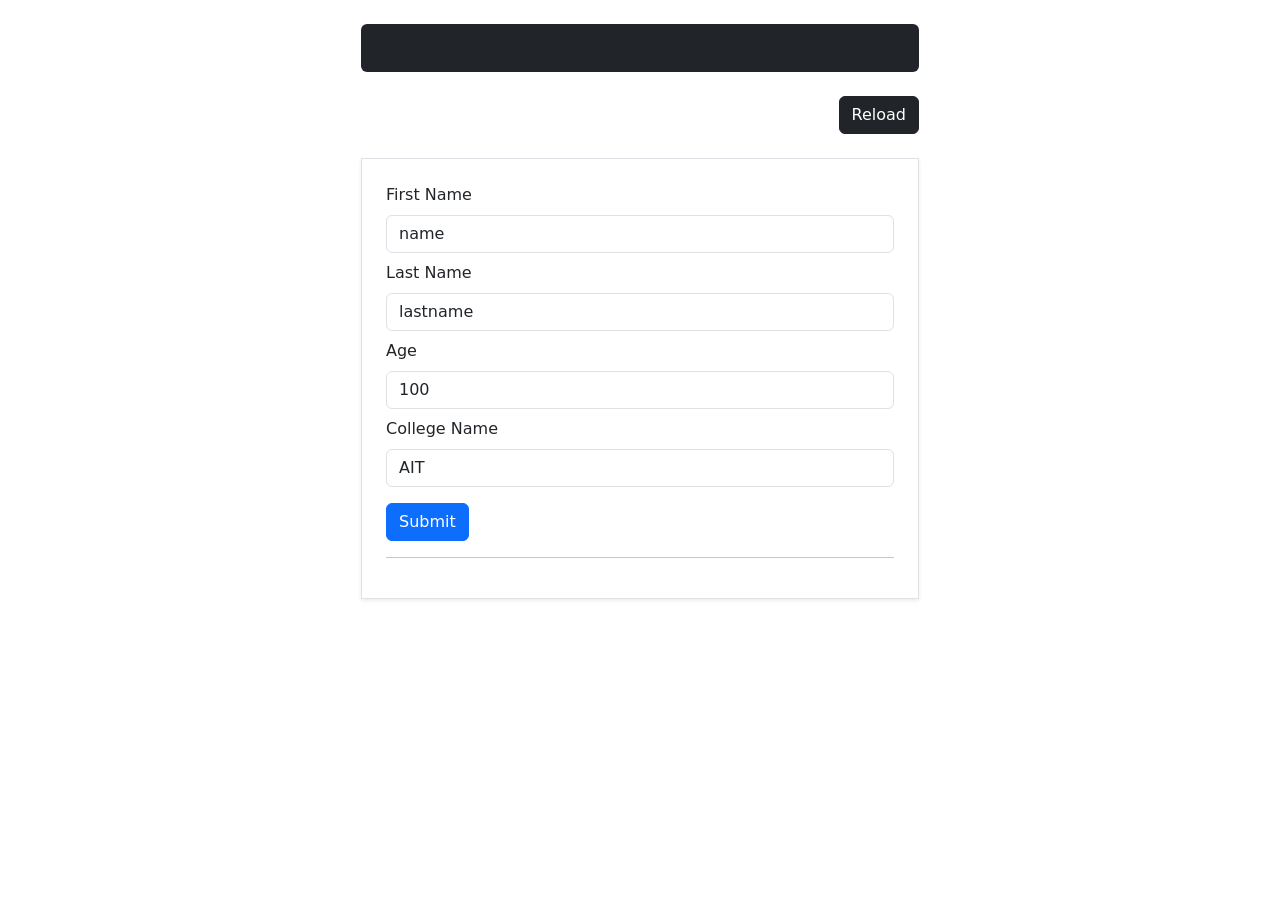
<file: 1-B-AJAX/frontend/index.html>
<!doctype html>
<html lang="en">

<head>
	<title>Assignment 1B</title>
	<meta charset="utf-8">
	<meta name="viewport" content="width=device-width, initial-scale=1, shrink-to-fit=no">
	<link href="https://cdn.jsdelivr.net/npm/bootstrap@5.2.1/dist/css/bootstrap.min.css" rel="stylesheet" integrity="sha384-iYQeCzEYFbKjA/T2uDLTpkwGzCiq6soy8tYaI1GyVh/UjpbCx/TYkiZhlZB6+fzT" crossorigin="anonymous">
	<script src="https://ajax.googleapis.com/ajax/libs/jquery/3.6.3/jquery.min.js"></script>

</head>

<body>
	<div class="container my-4">
		<main id="output" class="bg-dark text-light p-4 rounded mb-4 w-50 mx-auto" style="letter-spacing: 2px;">
		</main>

		<div class="w-50 mx-auto mb-4 text-end">
			<button class="btn btn-dark" onclick="fetchData()">Reload</button>
		</div>

		<form id="addNumberForm" class="p-4 border shadow-sm w-50 mx-auto">
			<div class="mb-2">
				<label for="firstName" class="form-label">First Name</label>
				<input value="name" type="text" class="form-control" name="firstName" required id="firstName" aria-describedby="helpId" placeholder="Enter Your First Name">
			</div>
			<div class="mb-2">
				<label for="lastName" class="form-label">Last Name</label>
				<input value="lastname" type="text" class="form-control" name="lastName" required id="lastName" aria-describedby="helpId" placeholder="Enter Your Last Name">
			</div>
			<div class="mb-2">
				<label for="age" class="form-label">Age</label>
				<input value="100" type="text" class="form-control" name="age" required id="age" aria-describedby="helpId" placeholder="Enter Your Age">
			</div>
			<div class="mb-3">
				<label for="college" class="form-label">College Name</label>
				<input value="AIT" type="text" class="form-control" name="college" required id="college" aria-describedby="helpId" placeholder="Enter Your College Name">
			</div>
			<button type="submit" class="btn btn-primary">Submit</button>
			<hr>
			<small class="small text-success" id="msg"></small>
		</form>
	</div>

	<script>
		const output = document.getElementById("output");

		function fetchData() {

			var xhttp = new XMLHttpRequest();
			xhttp.onreadystatechange = function() {
				if (this.readyState == 4 && this.status == 200) {
					let data = JSON.parse(xhttp.responseText)

					let string = `name: ${data.firstName} ${data.lastName} <hr>age: ${data.age}<hr>college: ${data.college}`;

					output.innerHTML = string;

					w = window.open();
					w.document.body.innerHTML = "<h1>User Details</h1><h3>";
					w.document.body.innerHTML += string;
					w.document.body.innerHTML += "</h3>";
				}
			};
			xhttp.open("GET", "http://localhost:3000/", true);
			xhttp.send();
		}
		document.body.onload = () => {
			fetchData()

			document.forms.addNumberForm.addEventListener("submit", (event) => {
				event.preventDefault();
				const firstName = event.target.firstName.value;
				const lastName = event.target.lastName.value;
				const age = event.target.age.value;
				const college = event.target.college.value;

				$("#msg").html("")
				$.ajax({
					type: 'post',
					url: 'http://localhost:3000/',
					data: JSON.stringify({
						firstName, lastName, age, college
					}),
					contentType: "application/json; charset=utf-8",
					traditional: true,
					success: function(data) {
						fetchData();
						$("#msg").html("User Details Updated")
					}
				});
			})
		};
	</script>
</body>

</html>
</file>
